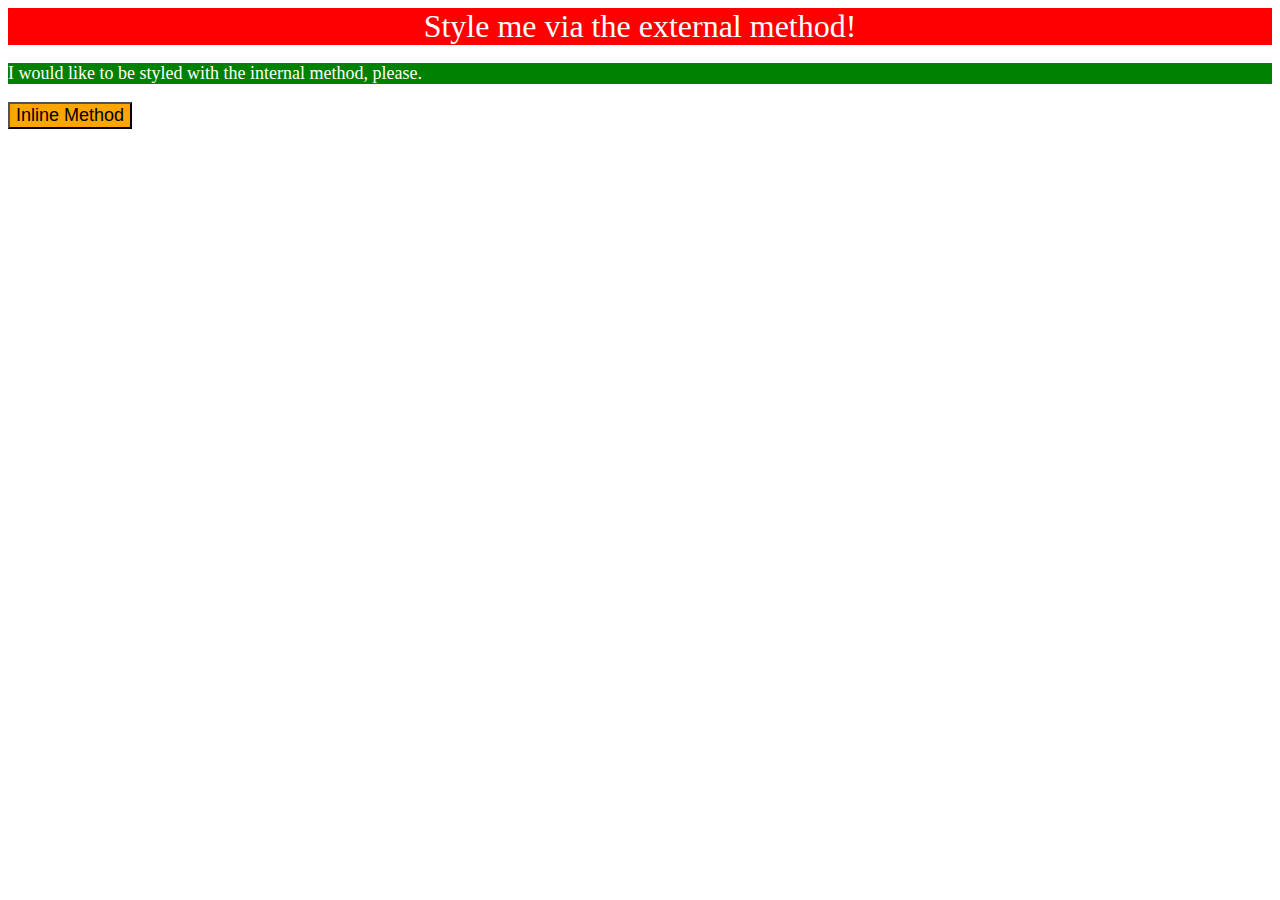
<file: foundations/01-css-methods/index.html>
<!DOCTYPE html>
<html lang="en">
  <head>
    <link rel="stylesheet" href="styles.css" />

    <meta charset="UTF-8">
    <meta http-equiv="X-UA-Compatible" content="IE=edge">
    <meta name="viewport" content="width=device-width, initial-scale=1.0">
    <title>Methods for Adding CSS</title>
      <style>
        p {
    background-color: green;
    color: white;
    font-size: 18px;

}
      </style>

  </head>
  <body>
    <div>Style me via the external method!</div>
    <p>I would like to be styled with the internal method, please.</p>
    <button style="background-color: orange; font-size: 18px;">Inline Method</button>

  </body>
</html>
</file>
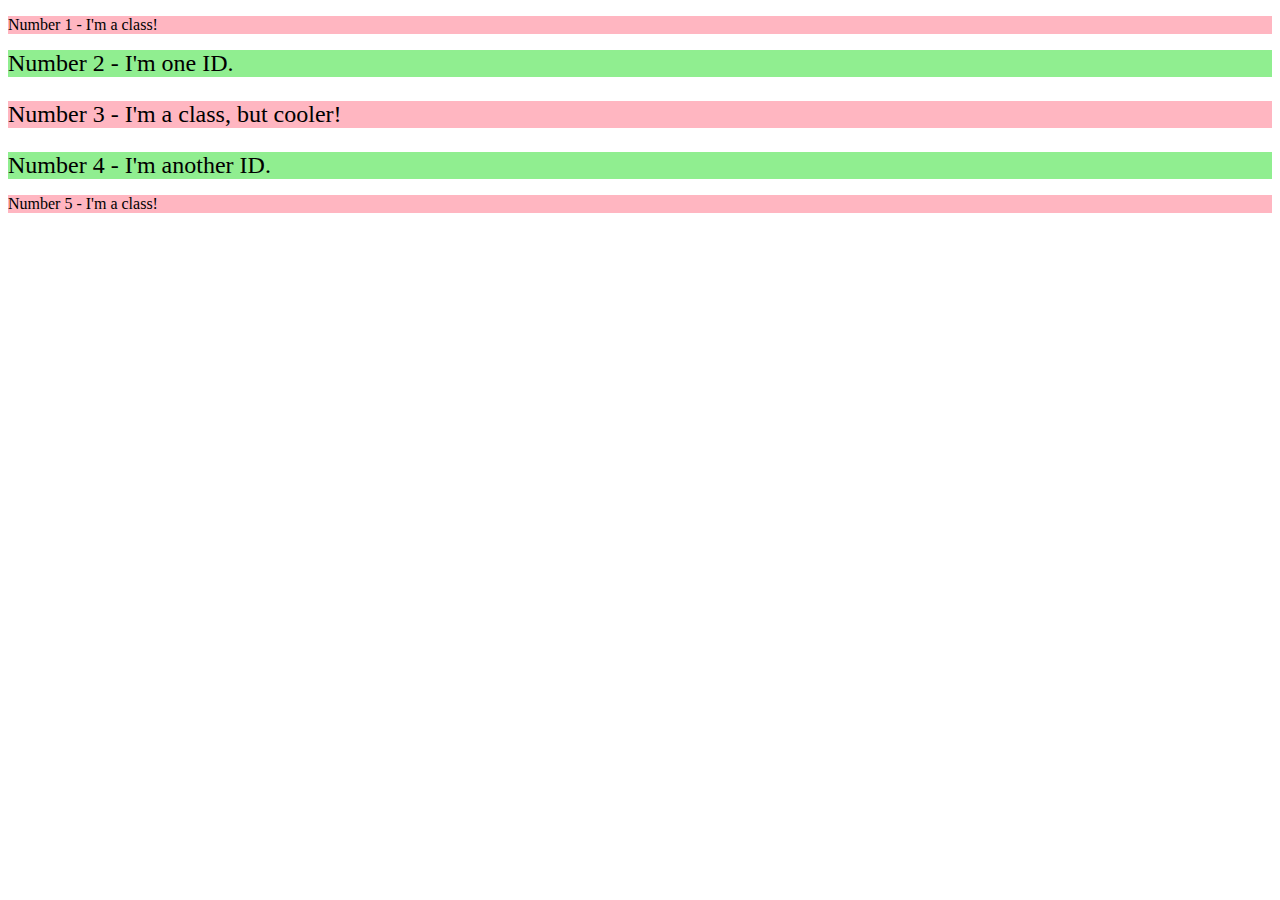
<file: foundations/02-class-id-selectors/index.html>
<!DOCTYPE html>
<html lang="en">

<head>
  <meta charset="UTF-8">
  <meta http-equiv="X-UA-Compatible" content="IE=edge">
  <meta name="viewport" content="width=device-width, initial-scale=1.0">
  <title>Class and ID Selectors</title>
  <link rel="stylesheet" href="style.css">
</head>

<body>
  <p class="odd">Number 1 - I'm a class!</p>
  <div class="two">Number 2 - I'm one ID.</div>
  <p class="odd adjust-font-size">Number 3 - I'm a class, but cooler!</p>
  <div id="four">Number 4 - I'm another ID.</div>
  <p class="odd">Number 5 - I'm a class!</p>
</body>

</html>
</file>
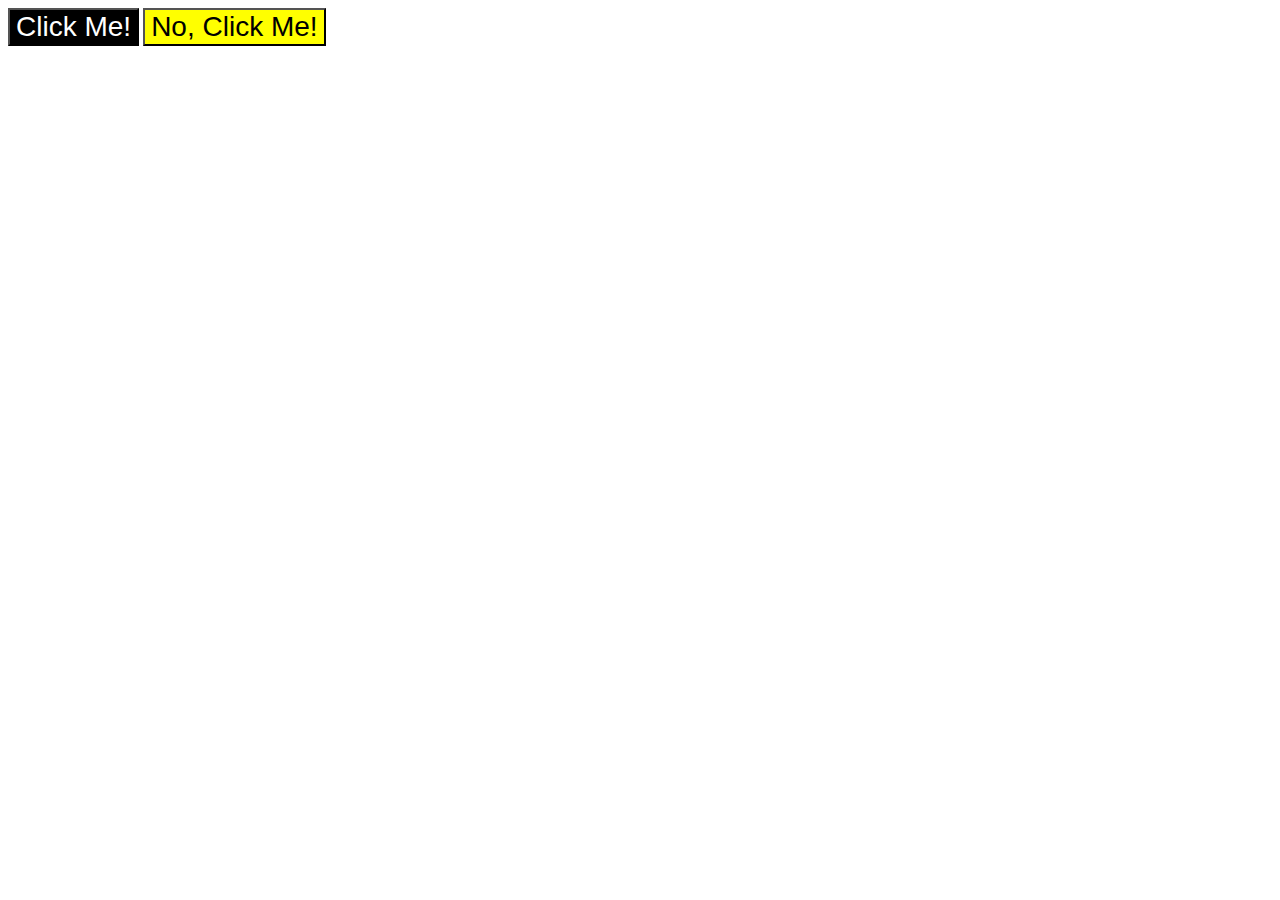
<file: foundations/03-grouping-selectors/index.html>
<!DOCTYPE html>
<html lang="en">

<head>
  <meta charset="UTF-8">
  <meta http-equiv="X-UA-Compatible" content="IE=edge">
  <meta name="viewport" content="width=device-width, initial-scale=1.0">
  <title>Grouping Selectors</title>
  <link rel="stylesheet" href="style.css">
</head>

<body>
  <button class="button black">Click Me!</button>
  <button class="button yellow">No, Click Me!</button>
</body>

</html>
</file>
<file: foundations/01-css-methods/styles.css>
div {
    color:white;
    background-color: red;
    font-size: 32px;
    font-style: bold;
    text-align: center;

}
</file>
<file: foundations/02-class-id-selectors/style.css>
.odd {
    font-family: Verdana;
    background-color: lightpink;
}

#div {
    color: blue;
    font-size: 36px;

}

.adjust-font-size {
    font-size: 24px;
}

div {
    background-color: lightgreen;
    font-size: 24px;
    font-style: bold;
}
</file>
<file: foundations/03-grouping-selectors/style.css>
.button {
    font-size: 28px;
    font-family: sans-serif, Helvetica, sans-serif;
}

.yellow {
    background-color: yellow;

}

.black {
    background-color: black;
    color: white;
}
</file>
